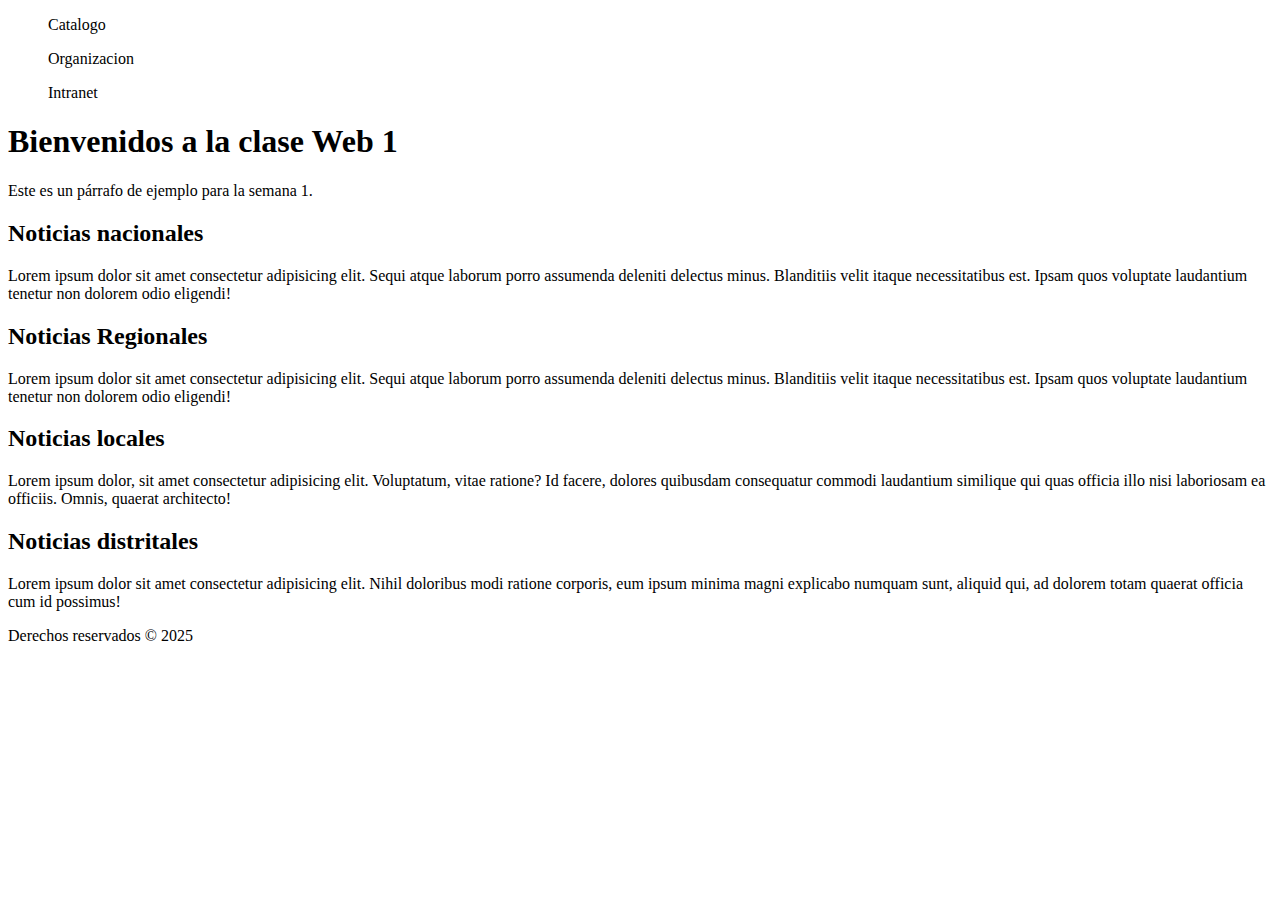
<file: semana01/index.html>
<!DOCTYPE html>
<html lang="en">
<head>
    <meta charset="UTF-8">
    <meta name="viewport" content="width=device-width, initial-scale=1.0">
    <title>Inicio de HTML</title>
</head>
<body>
    <nav>
        <ul>Catalogo</ul>
        <ul>Organizacion</ul>
        <ul>Intranet</ul>
    </nav>
    <h1>Bienvenidos a la clase Web 1</h1>

    <main>
        <div>
            <p>Este es un párrafo de ejemplo para la semana 1.</p>
        </div>
        <article>
            <h2>Noticias nacionales</h2>
            <div>
                <p>
                    Lorem ipsum dolor sit amet consectetur adipisicing elit. Sequi atque laborum porro assumenda deleniti delectus minus. Blanditiis velit itaque necessitatibus est. Ipsam quos voluptate laudantium tenetur non dolorem odio eligendi!
                </p>
            </div>
            <!--<div class="noticia-local">
                <p>
                    hujhujhkiuj
                </p>
                <div>
                    <img src="https://cdn.agenciasinc.es/var/ezwebin_site/storage/images/_aliases/img_1col/noticias/las-mejores-imagenes-cientificas-de-2024-segun-nature/12207004-5-esl-MX/Las-mejores-imagenes-cientificas-de-2024-segun-Nature.png" alt="Noticia Local" width="300" height="200">
                </div>
            </div>-->
        </article>
        
        <article>
            <h2>Noticias Regionales</h2>
            <div>
                Lorem ipsum dolor sit amet consectetur adipisicing elit. Sequi atque laborum porro assumenda deleniti delectus minus. Blanditiis velit itaque necessitatibus est. Ipsam quos voluptate laudantium tenetur non dolorem odio eligendi!
            </div>
        </article>

        <article>
            <h2>Noticias locales</h2>
            <div>
                Lorem ipsum dolor, sit amet consectetur adipisicing elit. Voluptatum, vitae ratione? Id facere, dolores quibusdam consequatur commodi laudantium similique qui quas officia illo nisi laboriosam ea officiis. Omnis, quaerat architecto!
            </div>
        </article>
        <article>
            <h2>Noticias distritales</h2>
            <div>
                Lorem ipsum dolor sit amet consectetur adipisicing elit. Nihil doloribus modi ratione corporis, eum ipsum minima magni explicabo numquam sunt, aliquid qui, ad dolorem totam quaerat officia cum id possimus!  
            </div>
        </article>
    </main>
    
    <footer>
        <p>Derechos reservados &copy; 2025</p>
    </footer>
</body>

</html>
</file>
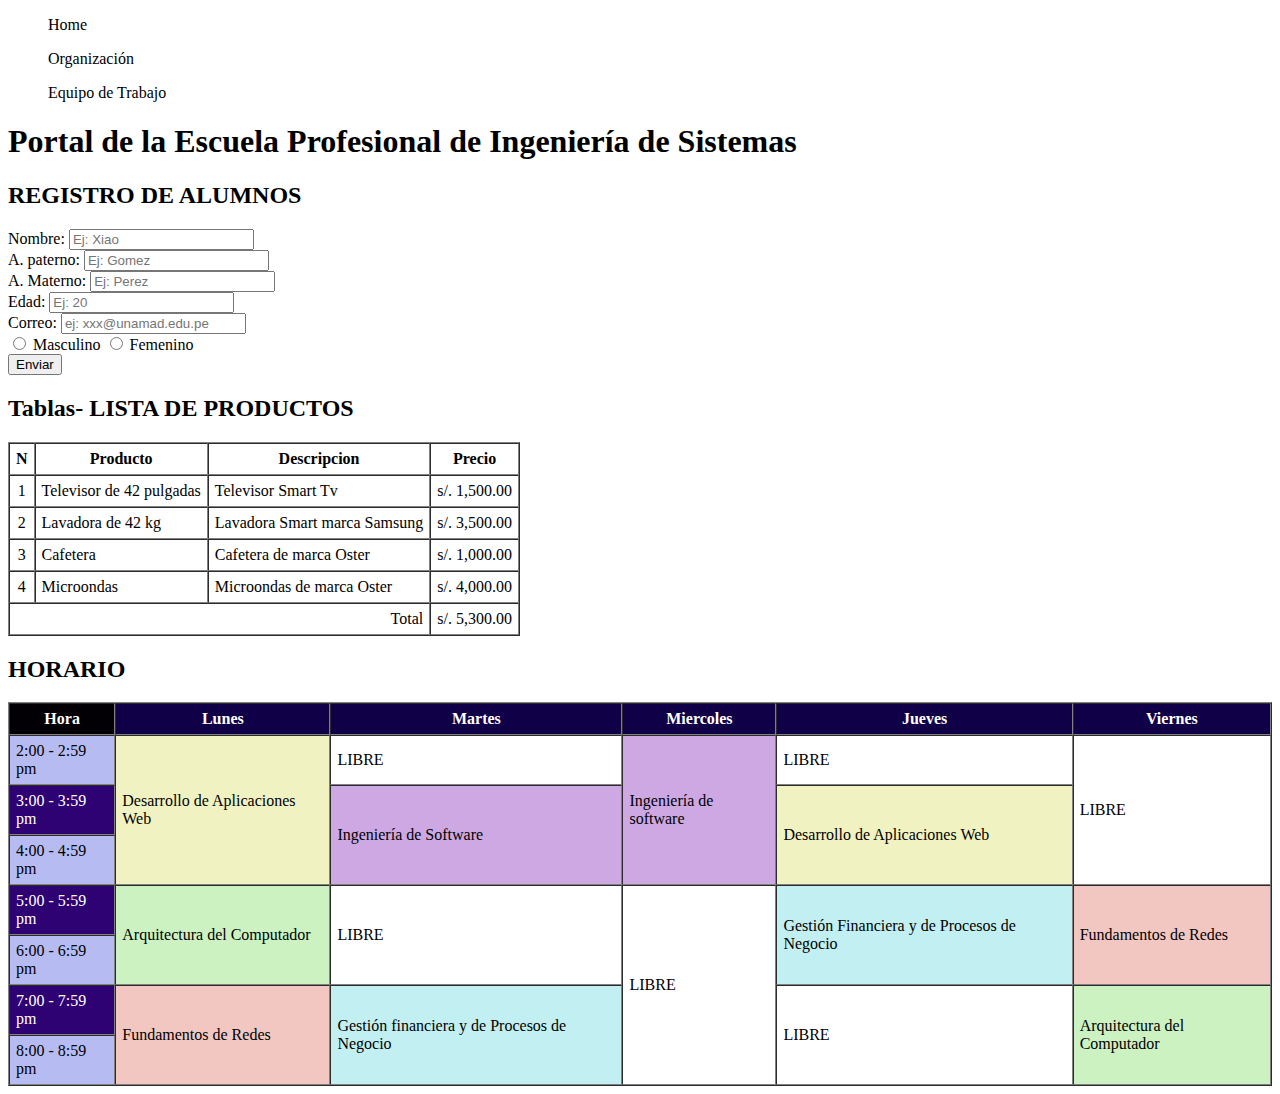
<file: semana02/index.html>
<!DOCTYPE html>
<html lang="en">
<head>
    <meta charset="UTF-8">
    <meta name="viewport" content="width=device-width, initial-scale=1.0">
    <title>Document</title>
</head>
<body>
    <nav>
        <ul>Home</ul>
        <ul>Organización</ul>
        <ul>Equipo de Trabajo</ul>
    </nav>

    <header>
        <h1>Portal de la Escuela Profesional de Ingeniería de Sistemas</h1>
    </header>

    <main>
        <div>
            <h2>REGISTRO DE ALUMNOS</h2>
            <form action="">
                <label for="nombre">Nombre: </label>
                <input 
                    type="text" 
                    name="nombre" 
                    placeholder="Ej: Xiao"
                    pattern="[A-Za-záéíóúÁÉÍÓÚñÑ\s]+"
                    title="No se permiten números ni caracteres especiales"
                    required
                >
                <br>
                <label for ="ap-paterno">A. paterno: </label>
                <input 
                    type="text" 
                    name="ap-paterno" 
                    placeholder="Ej: Gomez"
                    pattern="[A-Za-záéíóúÁÉÍÓÚñÑ\s]+"
                    title="No se permiten números ni caracteres especiales"
                    required
                >
                <br>
                <label for="ap-materno">A. Materno: </label>
                <input 
                    type="text" 
                    name="ap-materno"
                    placeholder="Ej: Perez"
                    pattern="[A-Za-záéíóúÁÉÍÓÚñÑ\s]+"
                    title="No se permiten números ni caracteres especiales"
                    required
                >
                <br>
                <label for="edad">Edad: </label>
                <input 
                    type="number"
                    name="edad"
                    placeholder="Ej: 20"
                    required
                >
                <br>
                <label for="email">Correo: </label>
                <input 
                    type="email"
                    name="email"
                    placeholder="ej: xxx@unamad.edu.pe"
                    required
                >
                <br>
                <label>
                    <input type="radio" name="genero" value="M">
                    Masculino
                </label>
                <label>
                    <input type="radio" name="genero" value="F">
                    Femenino
                </label>

                <br>

                <input type="submit" value="Enviar">

            </form>
        </div>

        <div>
            <h2>Tablas- LISTA DE PRODUCTOS</h2>
            <table border="1" cellspacing="0" cellpadding="6">
                <thead>
                    <tr> <!--th*4 para que me cree automaticmante 4, igual para td-->
                        <th>N</th>
                        <th>Producto</th>
                        <th>Descripcion</th>
                        <th>Precio</th>
                    </tr>
                </thead>
                <tfoot>
                    <tr>
                        <td align="right" colspan="3">Total</td> <!--colspan="3" para que ocupe 3 columnas-->
                        <td>s/. 5,300.00</td>
                    </tr>
                </tfoot>
                <tbody>
                    <tr>
                        <td align="center">1</td>
                        <td>Televisor de 42 pulgadas</td>
                        <td>Televisor Smart Tv</td>
                        <td>s/. 1,500.00</td>
                    </tr>

                    <tr>
                        <td align="center">2</td>
                        <td>Lavadora de 42 kg</td>
                        <td>Lavadora Smart marca Samsung</td>
                        <td>s/. 3,500.00</td>
                    </tr>
                    <tr>
                        <td align="center">3</td>
                        <td>Cafetera</td>
                        <td>Cafetera de marca Oster</td>
                        <td>s/. 1,000.00</td>
                    </tr>
                    <tr>
                        <td align="center">4</td>
                        <td>Microondas</td>
                        <td>Microondas de marca Oster</td>
                        <td>s/. 4,000.00</td>
                    </tr>
                </tbody>

            </table>
        </div>


        <div>
            <h2>HORARIO</h2>
            <table border="1" cellspacing="0" cellpadding="6">
                <thead>
                    <tr> <!--th*4 para que me cree automaticmante 4, igual para td-->
                        <th bgcolor="#020005" style="color: white;">Hora</th>
                        <th bgcolor="#0F0047" style="color: white;">Lunes</th>
                        <th bgcolor="#0F0047" style="color: white;">Martes</th>
                        <th bgcolor="#0F0047" style="color: white;">Miercoles</th>  
                        <th bgcolor="#0F0047" style="color: white;">Jueves</th>
                        <th bgcolor="#0F0047" style="color: white;">Viernes</th>
                    </tr>
                </thead>
                
                <tbody>
                    <!-- Primera franja horaria: 2:00-2:59 -->
                    <tr>
                        <td bgcolor="#B6BBF1">2:00 - 2:59 pm</td>
                        <td rowspan="3" bgcolor="#F1F2C2">Desarrollo de Aplicaciones Web</td>
                        <td>LIBRE</td>
                        <td rowspan="3" bgcolor="#CDA8E3">Ingeniería de software</td>
                        <td>LIBRE</td>
                        <td rowspan="3">LIBRE</td>
                    </tr>
                    
                    <!-- Segunda franja horaria: 3:00-3:59 -->
                    <tr>
                        <td bgcolor="#2F0273" style="color: white;">3:00 - 3:59 pm</td>
                        <td rowspan="2" bgcolor="#CDA8E3">Ingeniería de Software</td>
                        <td rowspan="2" bgcolor="#F1F2C2">Desarrollo de Aplicaciones Web</td>
                        
                    </tr>
                    
                    <!-- Tercera franja horaria: 4:00-4:59 -->
                    <tr>
                        <td bgcolor="#B6BBF1">4:00 - 4:59 pm</td>
                        
                    </tr>
                    
                    <!-- Cuarta franja horaria: 5:00-5:59 -->
                    <tr>
                        <td bgcolor="#2F0273" style="color: white;">5:00 - 5:59 pm</td>
                        <td rowspan="2" bgcolor="#CCF2C2">Arquitectura del Computador</td>
                        <td rowspan="2">LIBRE</td>
                        <td rowspan="4">LIBRE</td>
                        <td rowspan="2" bgcolor="#C2EFF2">Gestión Financiera y de Procesos de Negocio</td>
                        <td rowspan="2" bgcolor="#F2C7C2">Fundamentos de Redes</td>
                    </tr>
                    
                    <!-- Quinta franja horaria: 6:00-6:59 -->
                    <tr>
                        <td bgcolor="#B6BBF1">6:00 - 6:59 pm</td>
                        
                    </tr>
                    
                    <!-- Sexta franja horaria: 7:00-7:59 -->
                    <tr>
                        <td bgcolor="#2F0273" style="color: white;">7:00 - 7:59 pm</td>
                        <td rowspan="2" bgcolor="#F2C7C2">Fundamentos de Redes</td>
                        <td rowspan="2" bgcolor="#C2EFF2">Gestión financiera y de Procesos de Negocio</td>
                        <td rowspan="2">LIBRE</td>
                        <td rowspan="2" bgcolor="#CCF2C2">Arquitectura del Computador</td>
                    </tr>
                    
                    <!-- Séptima franja horaria: 8:00-8:59 -->
                    <tr>
                        <td bgcolor="#B6BBF1">8:00 - 8:59 pm</td>
                        
                    </tr>
                </tbody>
            </table>
        </div>
    </main>
</body>
</html>
</file>
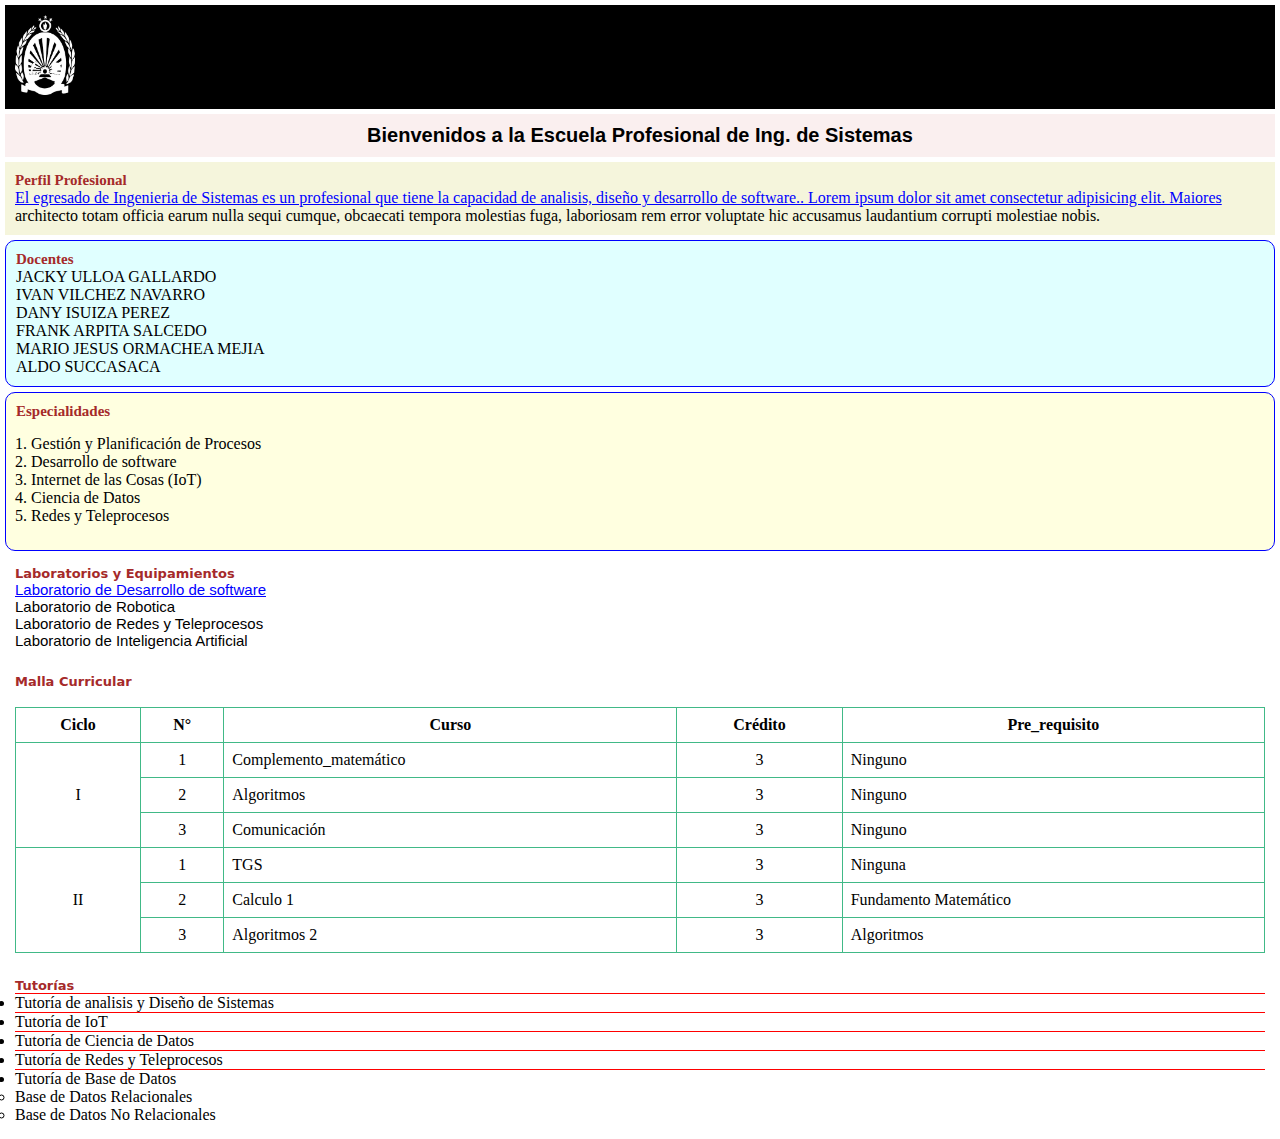
<file: semana03/index.html>
<!DOCTYPE html>
<html lang="en">
<head>
    <meta charset="UTF-8">
    <meta name="viewport" content="width=device-width, initial-scale=1.0">
    <title>Escuela Profesional de Ingenieria de Sistemas</title>
    <link rel="stylesheet" href="./styles.css">
</head>

<body>
    <nav>
        <div class="logo">
            <img src="./assets/logo.jpg" alt="LogoUnamad" width="60" height="80">
        </div>
    </nav>

    <header>
        <div class="titulo">
            <h1>Bienvenidos a la Escuela Profesional de Ing. de Sistemas</h1>
        </div>
    </header>

    <div class="perfil-profesional">
        <h2>Perfil Profesional</h2>
        <p>
            El egresado de Ingenieria de Sistemas es un profesional que tiene la capacidad de analisis, diseño y desarrollo de software..
            Lorem ipsum dolor sit amet consectetur adipisicing elit. Maiores architecto totam officia earum nulla sequi cumque, obcaecati tempora molestias fuga, laboriosam rem error voluptate hic accusamus laudantium corrupti molestiae nobis.
        </p>
    </div>

    <div id="docentes">
        <h2>Docentes</h2>
        <ol>
            <ul>JACKY ULLOA GALLARDO</ul>
            <ul>IVAN VILCHEZ NAVARRO</ul>
            <ul>DANY ISUIZA PEREZ</ul>
            <ul>FRANK ARPITA SALCEDO</ul>
            <ul>MARIO JESUS ORMACHEA MEJIA</ul>
            <ul>ALDO SUCCASACA</ul>
        </ol>
    </div>

    <div id="especialidades">
        <h2>Especialidades</h2>
        <ol id="lista-especialidades">
            <li>Gestión y Planificación de Procesos</li>
            <li>Desarrollo de software</li>
            <li>Internet de las Cosas (IoT)</li>
            <li>Ciencia de Datos</li>
            <li>Redes y Teleprocesos</li>
        </ol>
    </div>

    <section>
        <h3>Laboratorios y Equipamientos</h3>
        <article>
            <p id="laboratorio">
                Laboratorio de Desarrollo de software <br/>Laboratorio de Robotica<br/> Laboratorio de Redes y Teleprocesos<br/>Laboratorio de Inteligencia Artificial
            </p>
        </article>
    </section>

    <section>
        <h3>Malla Curricular</h3>
        <article>
            <!-- <table>
                <thead>
                    <tr>
                        <th>Ciclo</th>
                        <th>N°</th>
                        <th>Curso </th>
                        <th>Crédito</th>
                        <th>Pre_requisito</th>
                    </tr>
                </thead>

                <tbody>
                    <tr>
                        < !-- <td rowspan="3">I</td> --
                        <td>I</td>
                        <td>1</td>
                        <td>Complemento_matemático </td>
                        <td>3</td>
                        <td>Ninguno</td>
                    </tr>
                    <tr>
                        < !-- <td>I</td> --
                        <td>I</td>
                        <td>2</td>
                        <td>Algoritmos</td>
                        <td>3</td>
                        <td>Ninguno</td>
                    </tr>
                    <tr>
                        < !-- <td>I</td> --
                         <td>I</td>
                        <td>3</td>
                        <td>Comunicación </td>
                        <td>3</td>
                        <td>Ninguno</td>
                    </tr>
                    <tr>
                        < !-- <td rowspan="3">II</td> --
                        <td>II</td>
                        <td>1</td>
                        <td>TGS</td>
                        <td>3</td>
                        <td>Ninguna</td>
                    </tr>
                    <tr> 
                        < !-- <td>II</td> --
                         <td>II</td>
                        <td>2</td>
                        <td>Calculo 1</td>
                        <td>3</td>
                        <td>Fundamento Matemático</td>
                    </tr>
                    <tr>
                        < !-- <td>II</td> --
                         <td>II</td>
                        <td>3</td>
                        <td>Algoritmos 2</td>
                        <td>3</td>
                        <td>Algoritmos</td>
                    </tr>
                </tbody>
            </table> -->

            <br>

            <table>
                <thead>
                    <tr>
                        <th>Ciclo</th>
                        <th>N°</th>
                        <th>Curso</th>
                        <th>Crédito</th>
                        <th>Pre_requisito</th>
                    </tr>
                </thead>

                <tbody>
                    <tr>
                        <td rowspan="3">I</td>
                        <td>1</td>
                        <td class="t-left">Complemento_matemático</td>
                        <td>3</td>
                        <td class="t-left">Ninguno</td>
                    </tr>
                    <tr>
                        <!-- <td>I</td> -->
                        <td>2</td>
                        <td class="t-left">Algoritmos</td>
                        <td>3</td>
                        <td class="t-left">Ninguno</td>
                    </tr>
                    <tr>
                        <!-- <td>I</td> -->
                        <td>3</td>
                        <td class="t-left">Comunicación </td>
                        <td>3</td>
                        <td class="t-left">Ninguno</td>
                    </tr>
                    <tr>
                        <td rowspan="3">II</td>
                        <td>1</td>
                        <td class="t-left">TGS</td>
                        <td>3</td>
                        <td class="t-left">Ninguna</td>
                    </tr>
                    <tr>
                        <!-- <td>II</td> -->
                        <td>2</td>
                        <td class="t-left">Calculo 1</td>
                        <td>3</td>
                        <td class="t-left">Fundamento Matemático</td>
                    </tr>
                    <tr>
                        <!-- <td>II</td> -->
                        <td>3</td>
                        <td class="t-left">Algoritmos 2</td>
                        <td>3</td>
                        <td class="t-left">Algoritmos</td>
                    </tr>
                </tbody>
            </table>

        </article>
    </section>

    <section>
        <h3>Tutorías</h3>
        <ul id="lista-tutorias">
            <li>Tutoría de analisis y Diseño de Sistemas</li>
            <li>Tutoría de IoT</li>
            <li>Tutoría de Ciencia de Datos</li>
            <li>Tutoría de Redes y Teleprocesos</li>
            <li>Tutoría de Base de Datos</li>
            <ul>
                <div>
                    <li>Base de Datos Relacionales</li>
                    <li>Base de Datos No Relacionales</li>
                </div>
            </ul>
        </ul>
    </section>

</body>
</html>
</file>
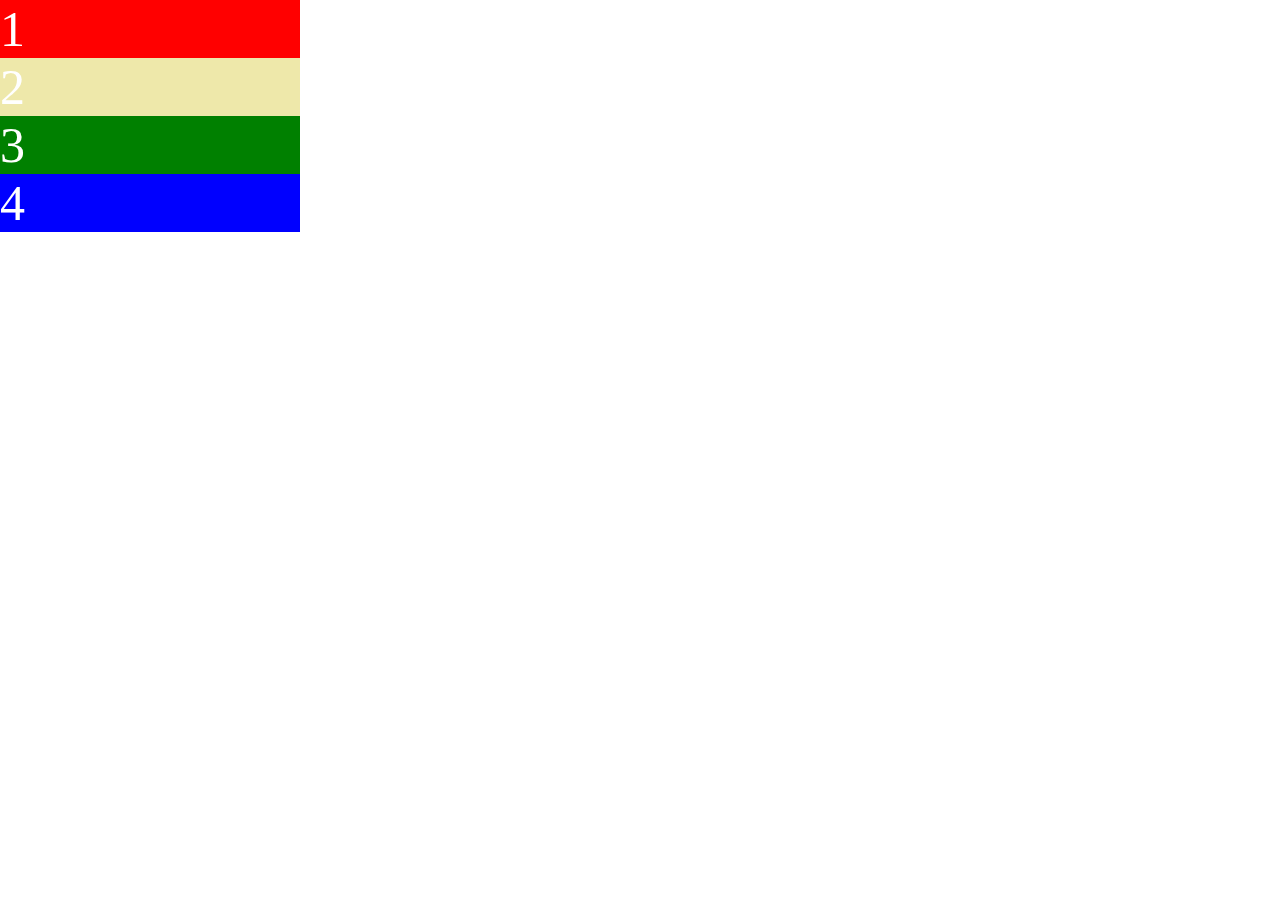
<file: semana04/index.html>
<!DOCTYPE html>
<html lang="en">
<head>
    <meta charset="UTF-8">
    <meta name="viewport" content="width=device-width, initial-scale=1.0">
    <title>Document</title>
    <link rel="stylesheet" href="style.css">
</head>
<body>
    <div class="box">
        <div>1</div>
        <div>2</div>
        <div>3</div>
        <div>4 </div>
    </div>



    <!--
            flex-grow
            flex-shrink

            alineacion de items:
            flex-start
    -->


</body>
</html>
</file>
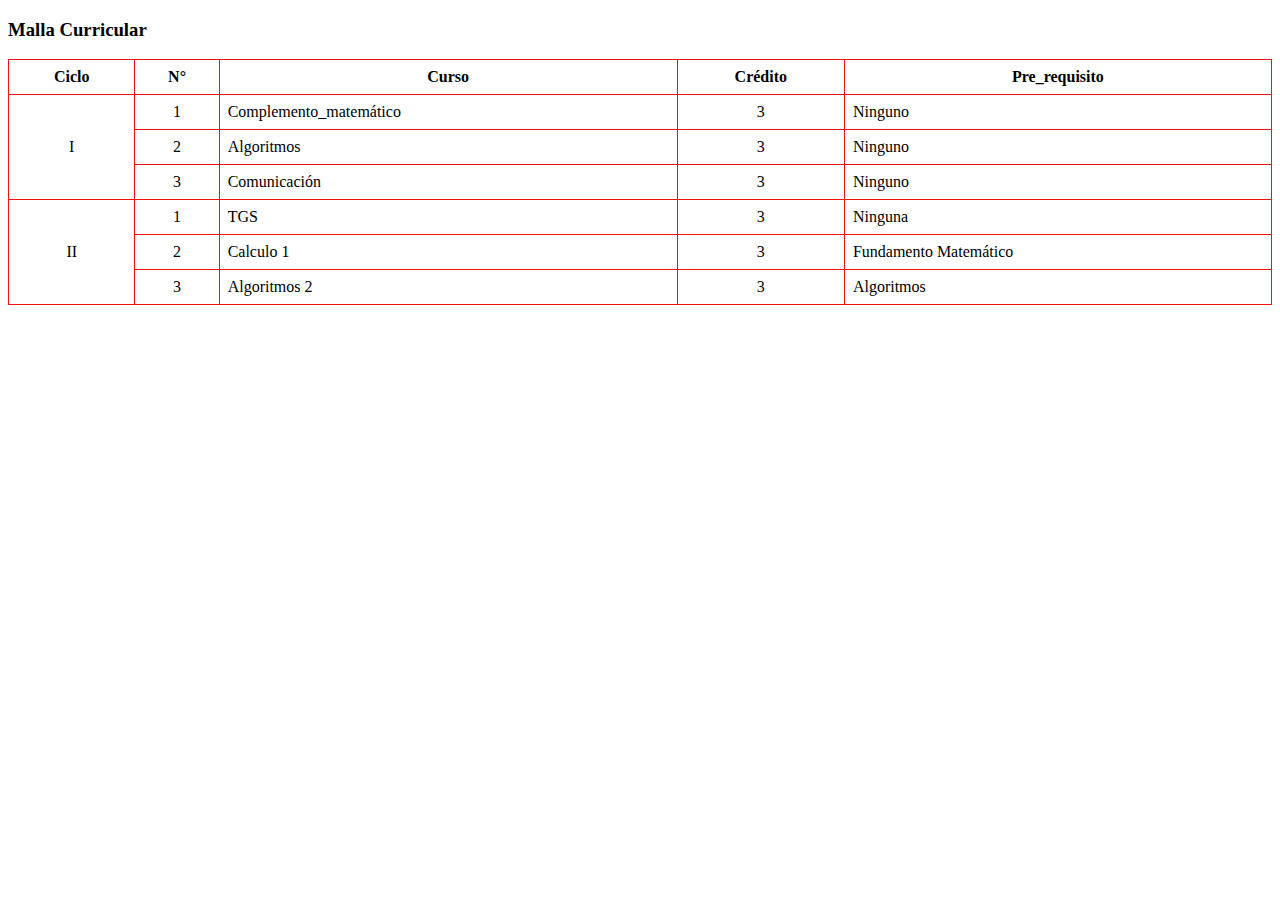
<file: tabla.html>
<!DOCTYPE html>
<html lang="en">
<head>
    <meta charset="UTF-8">
    <meta name="viewport" content="width=device-width, initial-scale=1.0">
    <title>Document</title>
    <link rel="stylesheet" href="estilo.css">
</head>
<body>
     <section>
        <h3>Malla Curricular</h3>
        <article>

            <table>
                <thead>
                    <tr>
                        <th>Ciclo</th>
                        <th>N°</th>
                        <th>Curso</th>
                        <th>Crédito</th>
                        <th>Pre_requisito</th>
                    </tr>
                </thead>

                <tbody>
                    <tr>
                        <td rowspan="3">I</td>
                        <td>1</td>
                        <td class="t-left">Complemento_matemático</td>
                        <td>3</td>
                        <td class="t-left">Ninguno</td>
                    </tr>
                    <tr>
                        <!-- <td>I</td> -->
                        <td>2</td>
                        <td class="t-left">Algoritmos</td>
                        <td>3</td>
                        <td class="t-left">Ninguno</td>
                    </tr>
                    <tr>
                        <!-- <td>I</td> -->
                        <td>3</td>
                        <td class="t-left">Comunicación </td>
                        <td>3</td>
                        <td class="t-left">Ninguno</td>
                    </tr>
                    <tr>
                        <td rowspan="3">II</td>
                        <td>1</td>
                        <td class="t-left">TGS</td>
                        <td>3</td>
                        <td class="t-left">Ninguna</td>
                    </tr>
                    <tr>
                        <!-- <td>II</td> -->
                        <td>2</td>
                        <td class="t-left">Calculo 1</td>
                        <td>3</td>
                        <td class="t-left">Fundamento Matemático</td>
                    </tr>
                    <tr>
                        <!-- <td>II</td> -->
                        <td>3</td>
                        <td class="t-left">Algoritmos 2</td>
                        <td>3</td>
                        <td class="t-left">Algoritmos</td>
                    </tr>
                </tbody>
            </table>

        </article>
    </section>
</body>
</html>
</file>
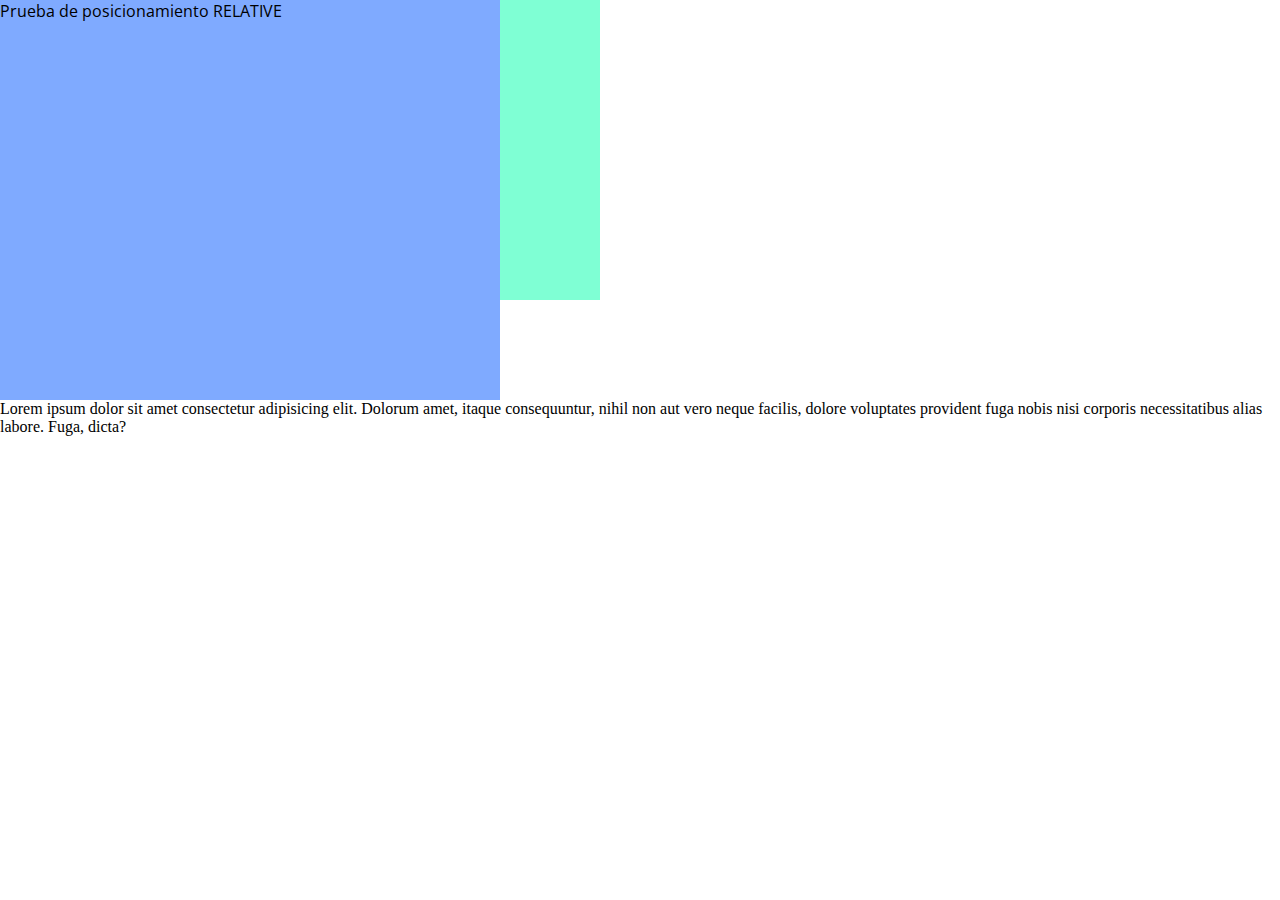
<file: semana03/posicionamiento.html>
<!DOCTYPE html>
<html lang="en">
<head>
    <meta charset="UTF-8">
    <meta name="viewport" content="width=device-width, initial-scale=1.0">
    <link rel="preconnect" href="https://fonts.googleapis.com">
<link rel="preconnect" href="https://fonts.gstatic.com" crossorigin>
<link href="https://fonts.googleapis.com/css2?family=BBH+Sans+Bartle&family=Jura:wght@300..700&family=Open+Sans:ital,wght@0,300..800;1,300..800&display=swap" rel="stylesheet">
    <title>Document</title>
    <link rel="stylesheet" href="./posicionamiento.css">
</head>
<body>
    <div class="absolute">
        Prueba de posicionamiento ABSOLUTE
    </div>
    <div class="relative">
        Prueba de posicionamiento RELATIVE
    </div>
    <p>
        Lorem ipsum dolor sit amet consectetur adipisicing elit. Dolorum amet, itaque consequuntur, nihil non aut vero neque facilis, dolore voluptates provident fuga nobis nisi corporis necessitatibus alias labore. Fuga, dicta?
    </p>
    <!-- <div class="relative">
relativo
        <div class="absolute">

        </div>
    </div> -->
</body>
</html>
</file>
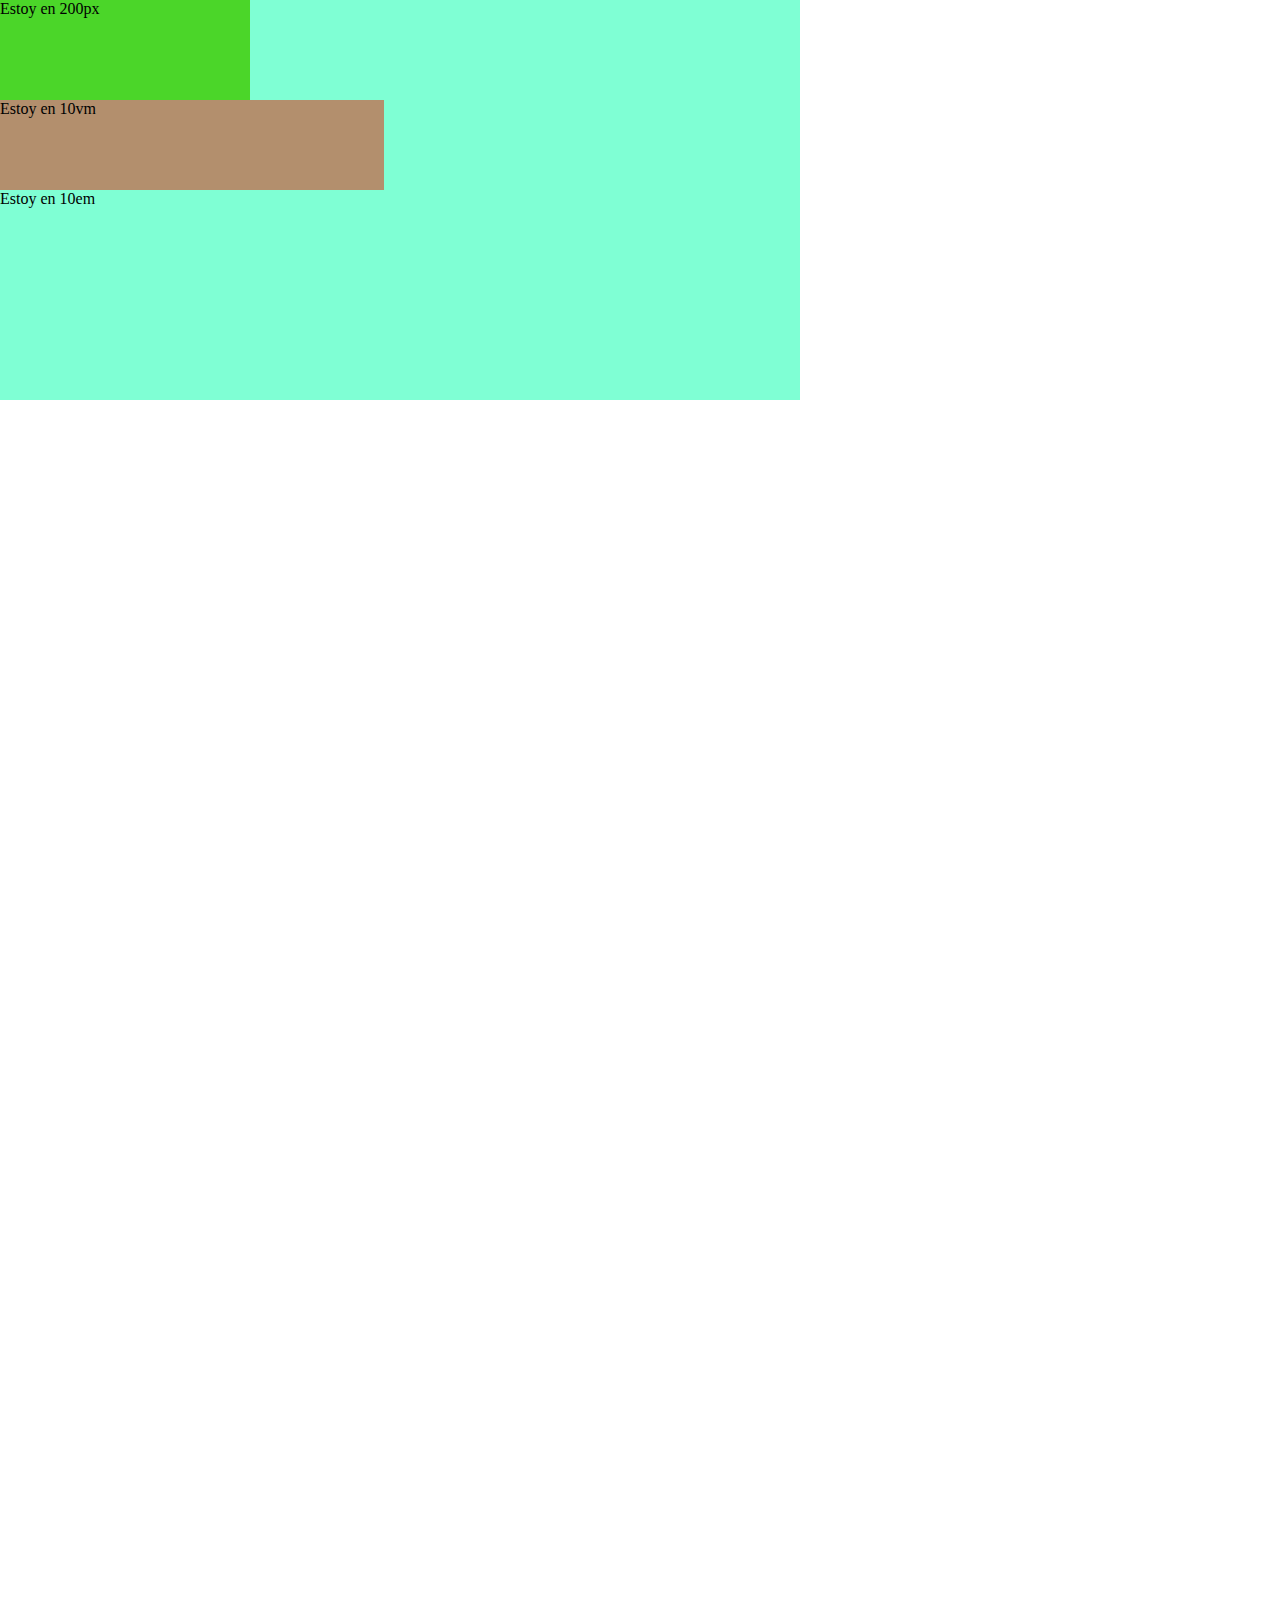
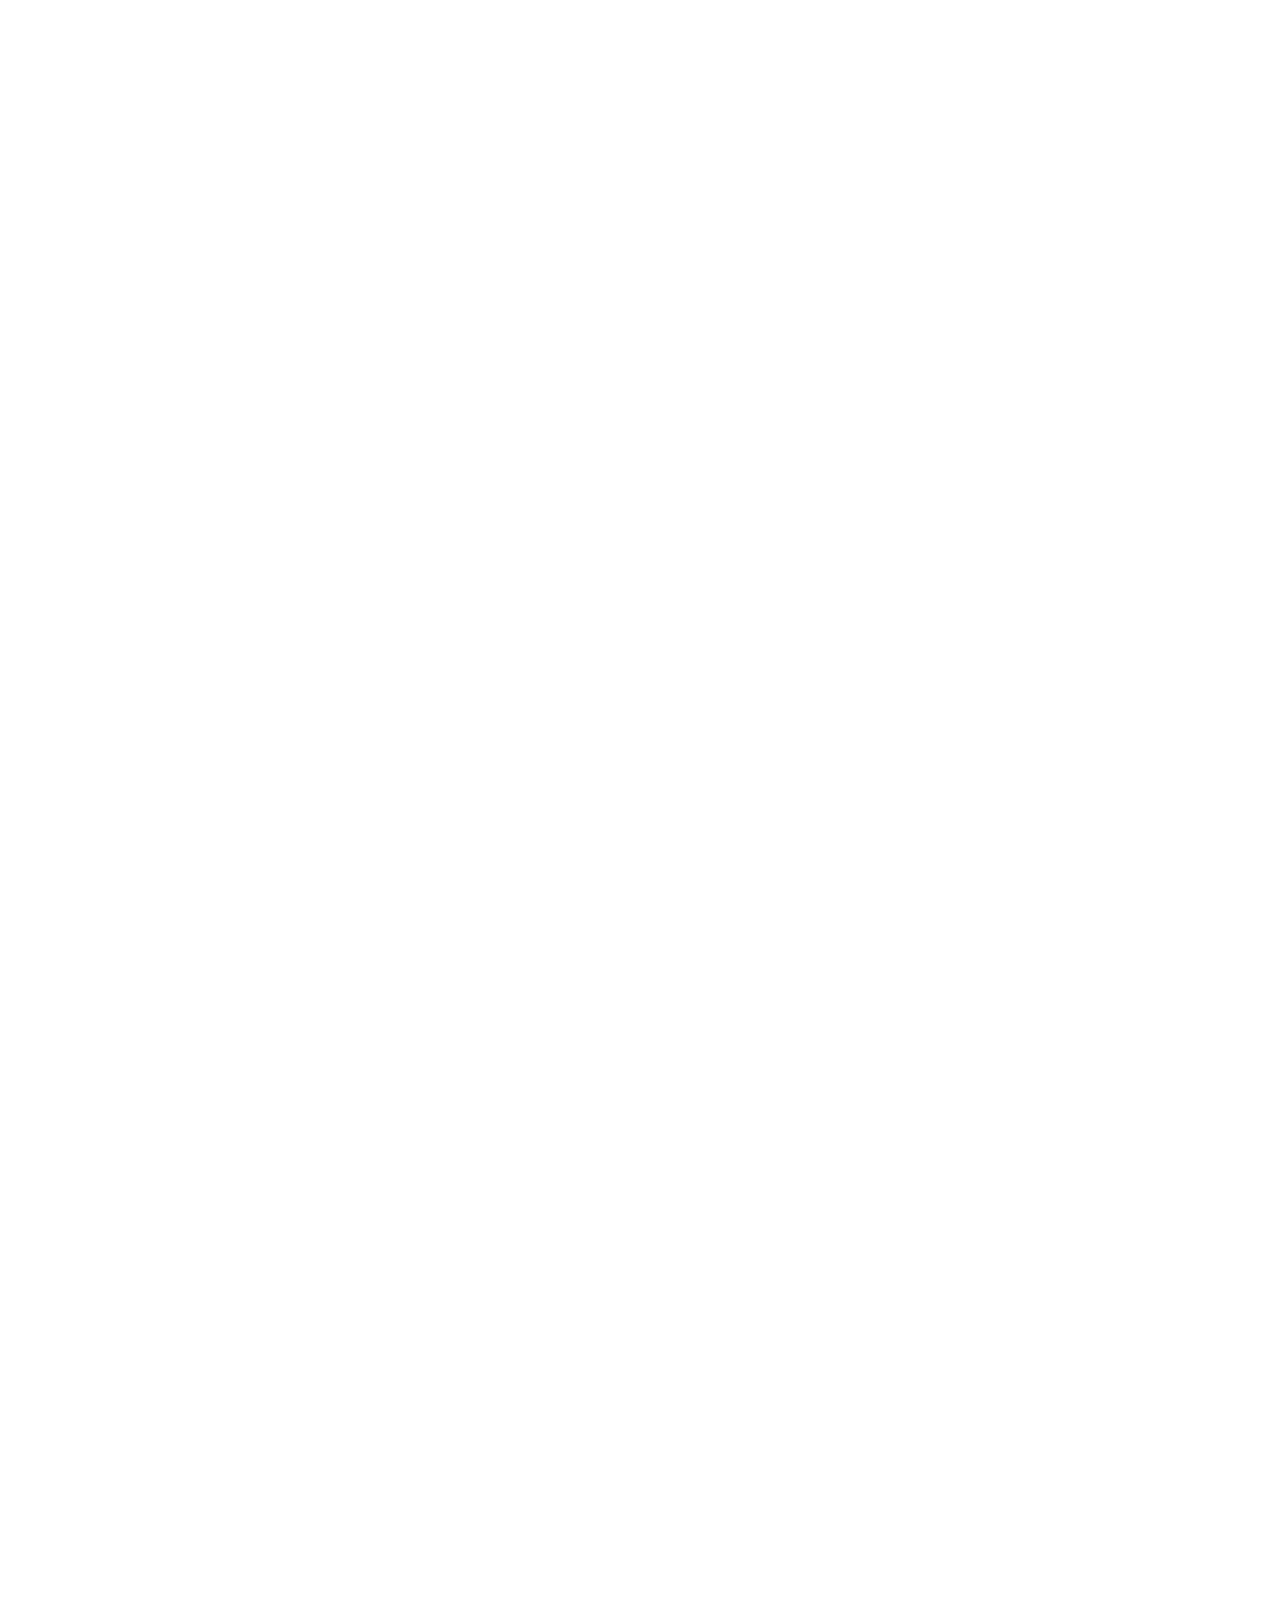
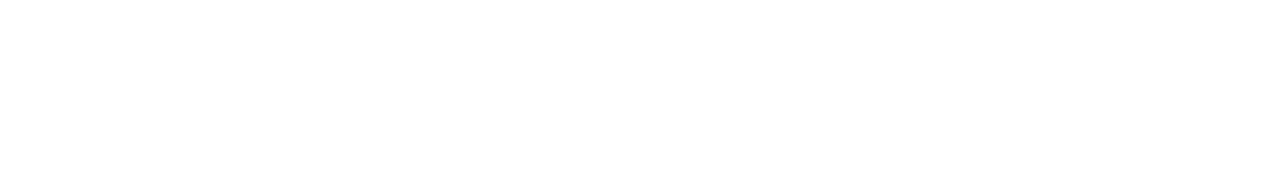
<file: semana03/umedidas.html>
<!DOCTYPE html>
<html lang="en">
<head>
    <meta charset="UTF-8">
    <meta name="viewport" content="width=device-width, initial-scale=1.0">
    <title>Document</title>
    <link rel="stylesheet" href="medidas.css">
</head>
<body>
    <div class="general">
        <div class="caja_px">Estoy en 200px</div>
        <div class="caja_vm">Estoy en 10vm</div>
        <div class="caja_em">Estoy en 10em</div>
    </div>
</body>
</html>
</file>
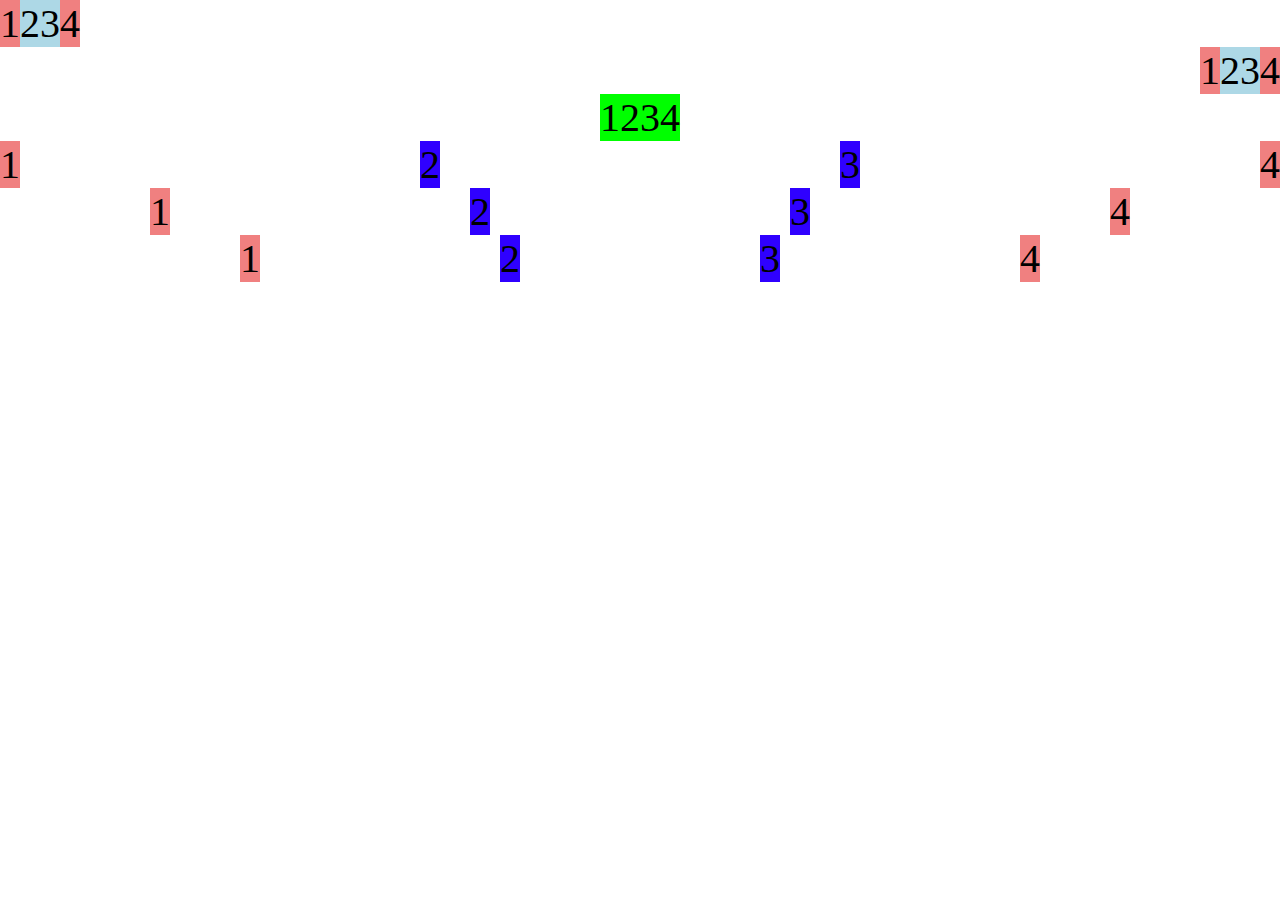
<file: semana04/alineacionitem.html>
<!DOCTYPE html>
<html lang="en">
<head>
    <meta charset="UTF-8">
    <meta name="viewport" content="width=device-width, initial-scale=1.0">
    <title>Document</title>
    <link rel="stylesheet" href="alineacionitem.css">
</head>
<body>
    <div class="flex-inicio">
        <div>1</div>
        <div>2</div>
        <div>3</div>
        <div>4</div>
    </div>

    <div class="flex-final">
        <div>1</div>
        <div>2</div>
        <div>3</div>
        <div>4</div>
    </div>

    <div class="flex-central">
        <div>1</div>
        <div>2</div>
        <div>3</div>
        <div>4</div>
    </div>

    <div class="flex-between">
        <div>1</div>
        <div>2</div>
        <div>3</div>
        <div>4</div>
    </div>

    <div class="flex-around">
        <div>1</div>
        <div>2</div>
        <div>3</div>
        <div>4</div>
    </div>

    <div class="flex-evenly">
        <div>1</div>
        <div>2</div>
        <div>3</div>
        <div>4</div>
    </div>
</body>
</html>
</file>
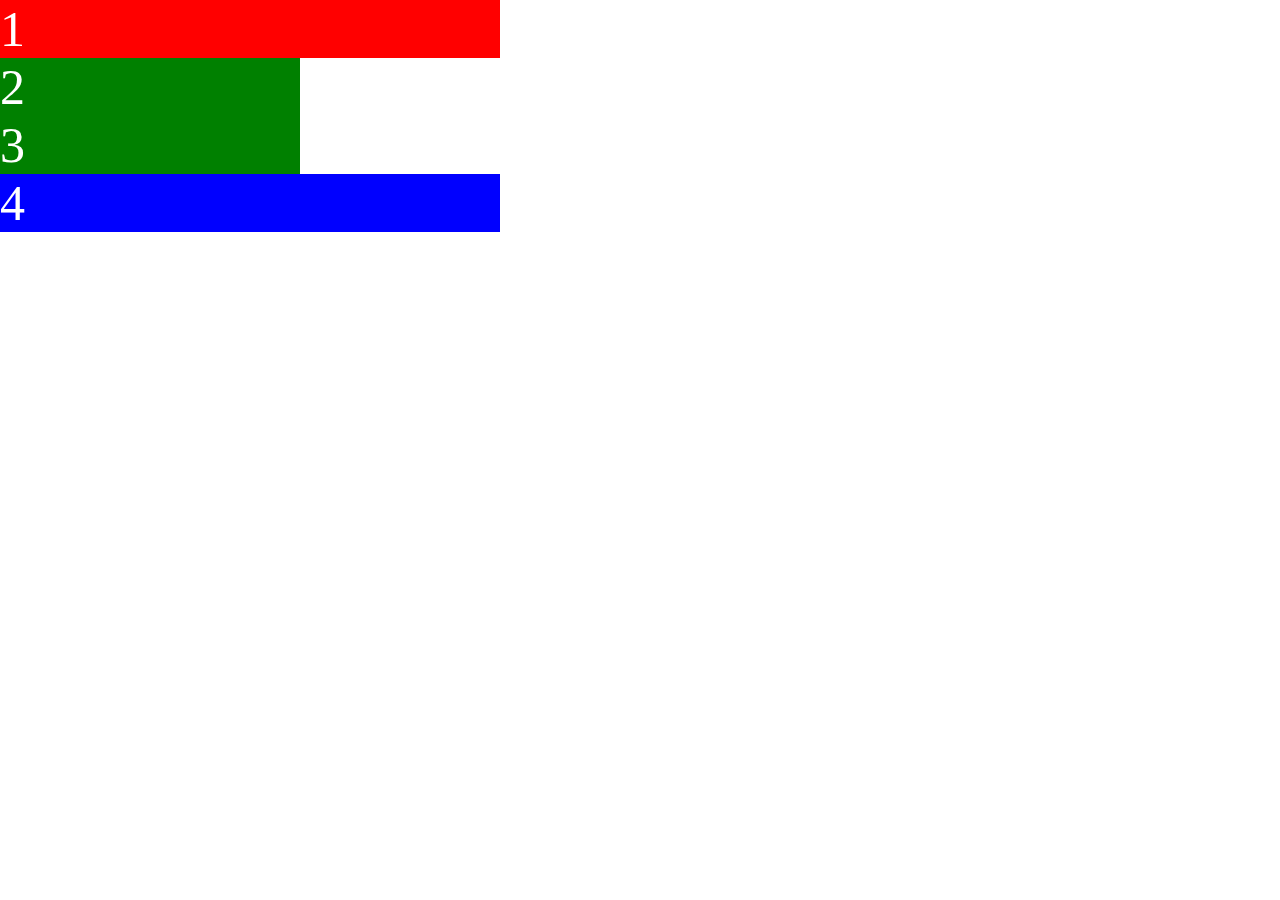
<file: semana04/flex-grow.html>
<!DOCTYPE html>
<html lang="en">
<head>
    <meta charset="UTF-8">
    <meta name="viewport" content="width=device-width, initial-scale=1.0">
    <title>Document</title>
    <link rel="stylesheet" href="flex-grow.css">
</head>
<body>

    <!--        
        ATAJO
        div.box   enter , 
        div class=box     -->

    <div class="box">
        <div>1</div>
        <div>2</div>
        <div>3</div>
        <div>4 </div>
    </div>

    
</body>
</html>
</file>
<file: semana03/styles.css>
/*  4 TIPOS: elementos, clase, id ,  */

* {
    box-sizing: border-box;
    margin: 0;
    padding: 0;
}


h1 {
    font-family: Arial, Helvetica, sans-serif;
    font-size: 20px;
    text-align: center;         /* CENTRA  en el eje Y */
}

h2 {
    font-family: 'Times New Roman', Times, serif;
    font-size: 15px;
    color: brown;
}

h3 {
    font-family: system-ui, -apple-system, BlinkMacSystemFont, 'Segoe UI', Roboto, Oxygen, Ubuntu, Cantarell, 'Open Sans', 'Helvetica Neue', sans-serif;
    font-size: 13px;
    color: brown;
}

.logo {
    padding: 10px;
    margin: 5px;
    background-color: #000000;
}

.titulo {
    background-color: #faefef; /*#lightblue*/
    padding: 10px;
    margin: 5px;
}

.perfil-profesional {
    background-color: beige;
    padding: 10px;
    margin: 5px;
}



#docentes {
    background-color: lightcyan ;
    border: 1px solid blue;
    border-radius: 10px;
    padding: 10px;
    margin: 5px;
}

#especialidades {
    background-color: lightyellow;
    border: 1px solid blue;
    border-radius: 10px;
    padding: 10px;
    margin: 5px;
}

#lista-especialidades {
    padding: 10px;
    margin: 5px;
}

section {
    padding: 10px;
    margin: 5px;
}

#laboratorio {
    font-size: 15px;
    font-family: 'Franklin Gothic Medium', 'Arial Narrow', Arial, sans-serif;
}
/* 
table {
    border-collapse: collapse;
    border: 1px solid green;
    width: 100%; /* Agregar esto para mejor visualización *
}

th, td {
    border: 1px solid green;
    padding: 10px;
    text-align: center;
} */


/* 
table {
  width: 100%;
  border-collapse: collapse;
  text-align: center; /* centramos todo por defecto *
}

th, td {
  border: 1px solid #ccc;
  padding: 8px;
}

/* Centramos solo los títulos *
thead th {
  text-align: center;
}

/* Alineamos a la izquierda las columnas de Curso (3ra) y Pre_requisito (5ta) *
tbody td:nth-child(3),
tbody td:nth-child(5) {
  text-align: left;
}

/* (Opcional) Alternamos color de filas par/impar *
tbody tr:nth-child(even) {
  background-color: #f9f9f9;
}
tbody tr:nth-child(odd) {
  background-color: #fff;
}
 */


table {
  width: 100%;
  border-collapse: collapse;
  text-align: center; 
}

th, td {
  border: 1px solid #41b987;
  padding: 8px;
}

thead th {
  text-align: center;
}

td.t-left{
  text-align: left;
}




/* AQUI NOS QUEDAMOS XD*/
/*TAREA

    QUE NO TODO SE ALINEE EN EL CENTRO
    CURSO Y PRERQUISITO NO
*/


/* #lista-tutorias {
    padding: 10px;
    margin: 5px;
} */




/*SELECTORES POR PSEUDO ELECCION*/
p::first-line {
    color: blue;
    text-decoration: underline;
}

/*SELECTORES POR COMBINACION*/

ul>li {  /*afecta a descendiente de ul */
    border-top: 1px solid red;
}
</file>
<file: semana04/style.css>
*{
    box-sizing: border-box;
    margin: 0;
    padding: 0;
}

.box {
    display: flex;
    width: 300px;
    color: white;
    flex-wrap: wrap;
}

.box div {
    width: 300px;
    background-color: green;
    font-size: 50px;
}

.box div:first-child {
    background-color: red;
}

.box div:last-child {
    background-color: blue;
}

.box div:nth-child(2){
    background-color: palegoldenrod;
}
</file>
<file: estilo.css>
table {
  width: 100%;
  border-collapse: collapse;
  text-align: center; 
}

th, td {
  border: 1px solid #f10e0e;
  padding: 8px;
}

/* Cabecera centrada */
thead th {
  text-align: center;
}

td.t-left{
  text-align: left;
}
</file>
<file: semana03/posicionamiento.css>
* {
    box-sizing: border-box;
    margin: 0;
    padding: 0;
}
.absolute{
    position: absolute;
    width: 600px;
    height: 300px;
    background-color: aquamarine;
    font-family: "Open Sans", sans-serif;
}
.relative{
    position: relative;
    width: 500px;
    height: 400px;
    background-color: rgb(127, 170, 255);
    font-family: "Open Sans", sans-serif;
  font-weight: 100px;

}
</file>
<file: semana03/medidas.css>
* {
    box-sizing: border-box;
    margin: 0;
    padding: 0;
}

.general {
    width: 800px;
    height: 400px;
    font-size: 1em;
    background-color: aquamarine;
}

.caja_px {
    width: 250px;
    height: 100px;
    background-color: hsl(108, 68%, 50%);
}

.caja_vm {
    width: 30vmax;
    height: 10vmin;
    background-color: hsla(10, 68%, 50%, 0.605);
}

.caja_em {
    width: 200em;
    height: 200em;
    background-color: linear-gradient(150deg, rgb(245, 248, 74));
}

/* .caja_rem {
    background-color: green;
} */

.por {
    width: 50%;
    background-color: black;
}
</file>
<file: semana04/alineacionitem.css>
*{
    box-sizing: border-box;
    margin: 0;
    padding: 0;
}

.flex-inicio {
    font-size: 40px;
    display: flex;
    width: 100%;
    justify-content: flex-start;
}
.flex-inicio div {
    background-color: lightblue;
}
.flex-inicio div:first-child{ 
    background-color: lightcoral;
}
.flex-inicio div:last-child{ 
    background-color: lightcoral;
}


.flex-final {
    font-size: 40px;
    display: flex;
    width: 100%;
    justify-content: flex-end;
}

.flex-final div {
    background-color: lightblue;
}

.flex-final div:first-child{ 
    background-color: lightcoral;
}

.flex-final div:last-child{ 
    background-color: lightcoral;
}



.flex-central {
    font-size: 40px;
    display: flex;
    width: 100%;
    justify-content: center;
}

.flex-central div {
    background-color: lime;
}

.flex-between {
    font-size: 40px;
    display: flex;
    width: 100%;
    justify-content: space-between;
}

.flex-between div {
    background-color: rgb(47, 0, 255);
}
.flex-between div:first-child{ 
    background-color: lightcoral;
}

.flex-between div:last-child{ 
    background-color: lightcoral;
}




.flex-around {
    font-size: 40px;
    display: flex;
    width: 100%;
    justify-content: space-around;
}

.flex-around div {
    background-color: rgb(47, 0, 255);
}
.flex-around div:first-child{ 
    background-color: lightcoral;
}

.flex-around div:last-child{ 
    background-color: lightcoral;
}



.flex-evenly {
    font-size: 40px;
    display: flex;
    width: 100%;
    justify-content: space-evenly;
}

.flex-evenly div {
    background-color: rgb(47, 0, 255);
}
.flex-evenly div:first-child{ 
    background-color: lightcoral;
}

.flex-evenly div:last-child{ 
    background-color: lightcoral;
}
</file>
<file: semana04/flex-grow.css>
*{
    box-sizing: border-box;
    margin: 0;
    padding: 0;
}

.box {
    display: flex;
    width: 500px;
    color: white;
    flex-wrap: wrap;
}

.box div {
    width: 300px;
    background-color: green;
    font-size: 50px
}

.box div:first-child {
    background-color: red;
    flex-grow: 2;
}
.box div:last-child {
    background-color: blue;
    flex-grow: 2;
}
</file>
